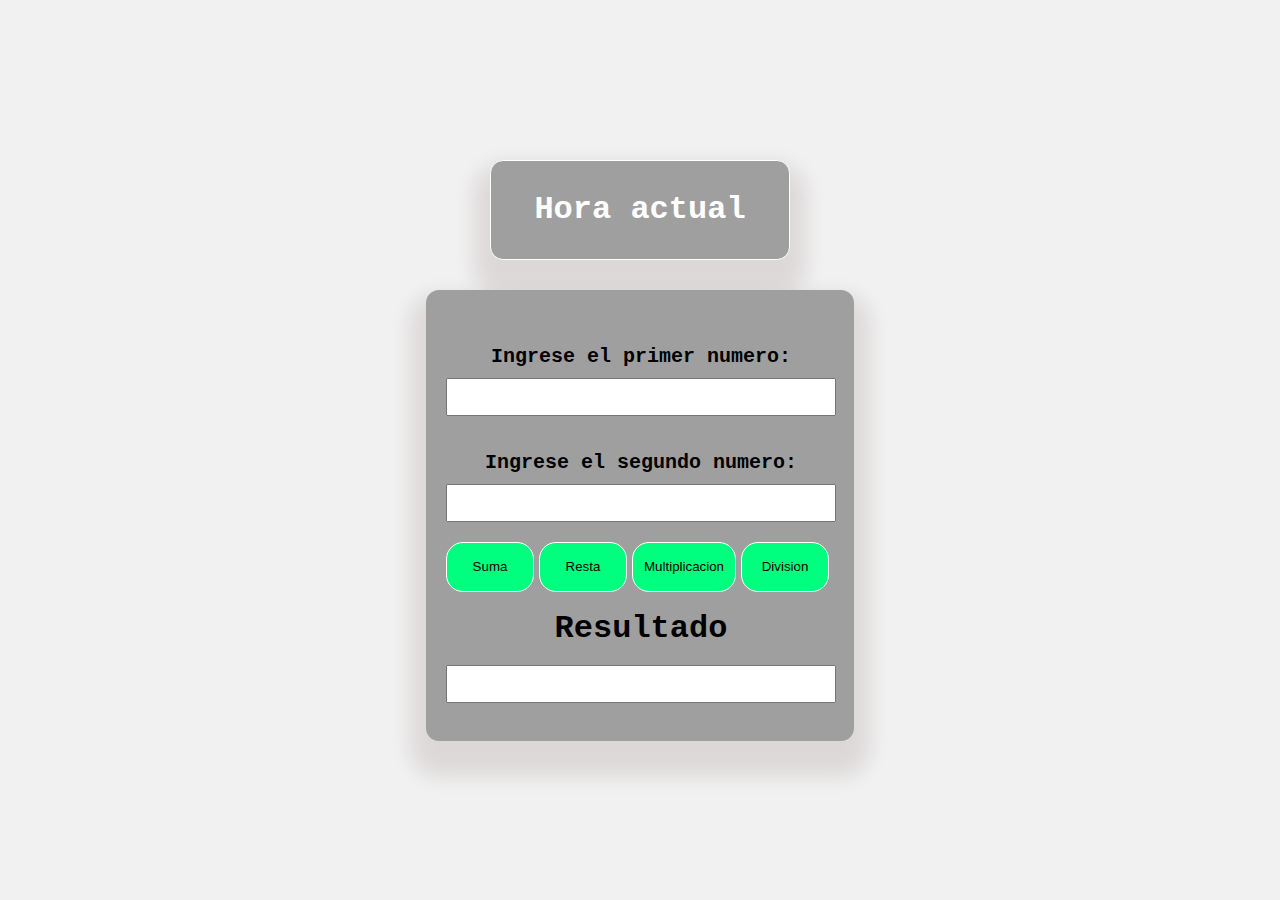
<file: Trabajo_N1/FrontEnd/views/Calculadora.html>
<!DOCTYPE html>
<html lang="es">
<head>
   <meta charset="UTF-8">
   <meta http-equiv="X-UA-Compatible" content="IE=edge">
   <meta name="viewport" content="width=device-width, initial-scale=1.0">
   <title>Document</title>
   <link rel="stylesheet" href="../style/calculadora.css" >
</HEAd>

<body>

   <div class="contenedor_hora">
      <div id="contenedor_hora_h1"></div>
      <h1>Hora actual</h1>
      <h1 id="hora-actual""> </h1>
   </div>
   <div class="calculator">
      <div id="contenedor_h1">
         <h1>Ingrese el primer numero: </h1>
         <input  id="numeroUno">
      </div>

      <div id="contenedor_h2">
         <h1>Ingrese el segundo numero:</h1>
         <input id="numeroDos">
      </div>

      
      <div id="contenedor_button">
         <button onclick="operacion(1)">Suma</button>
      <button onclick="operacion(2)">Resta</button>
      <button onclick="operacion(3)">Multiplicacion</button>
      <button onclick="operacion(4)">Division</button>   
      </div>
      
      <div id="contenedor_resultado">
        <br> <h1>Resultado</h1>
      <br><input id="Resultado"></br>
      </div>
    
   </DIv>
 
   
   
   <script src="../scripts/calcuculadora.js"></script>
   <script src="../scripts/hora.js"></script>
<body>
</html>
</file>
<file: Trabajo_N1/FrontEnd/style/calculadora.css>
* {
   box-sizing: border-box;
   margin: 0;
   padding: 0;
}

body {
   display: flex; 
   justify-content: center;
   align-items: center;
   height: 100vh;
   background-color: #f1f1f1;
   font-family: 'Courier New', Courier, monospace;
   flex-direction: column;
 }


 .contenedor_hora{
   width: 300px;
   height: 100px;
   border: 1px solid white;
   border-radius: 13px;
   display: flex;
   justify-content: center;
   align-items: center;
   flex-direction: column;
   background-color: #9f9f9f;
   box-shadow: 0px 20px 20px 16px rgba(50, 0, 0, 0.1);
   margin-bottom: 30px;
   color: white;
 }


 .calculator {
   width: 428px;
    height: auto;
    background-color: #9f9f9f;
    padding: 20px;
    border-radius: 13px;
    box-shadow: 0px 20px 20px 16px rgba(50, 0, 0, 0.1);
    border: 1px solif white;

   }

#contenedor_h1 {
   display: flex;
   justify-content: center;
   align-items: center;
   flex-direction: column;
   flex-wrap: wrap;
   font-size: 10px;
   margin-top: 35px;
   
}
#contenedor_h1 h1{
   margin-bottom: 10px;
}

#contenedor_h1 input {
   text-align: center;
   font-size: 30px;
}

#contenedor_h2{
   display: flex;
   justify-content: center;
   align-items: center;
   flex-direction: column;
   flex-wrap: wrap;
   font-size: 10px;
   margin-top: 35px;
   
}

#contenedor_h2 h1{
   margin-bottom: 10px;
}
#contenedor_h2 input{
   text-align: center;
   font-size:  30px;
}

#contenedor_button{
   display: flex;
   justify-content: center;
   align-items: center;
   margin-top: 20px;
}
#contenedor_button button{
   margin-right: 5px;
   padding: 11px;
   width: 100%;
   height: 50px;
   background-color: springgreen;
   border-radius: 17px;
   border: none;
   color: black bold;
   border: 1px solid white;
   
}
#contenedor_button button:hover{
   background-color: aquamarine;
}

#contenedor_resultado{
   display: flex;
   justify-content: center;
   align-items: center;
   flex-direction: column;
   flex-wrap: wrap;
   width: 100%;
   
}
#contenedor_resultado input{
   text-align: center;
   font-size:  30px;
}
</file>
